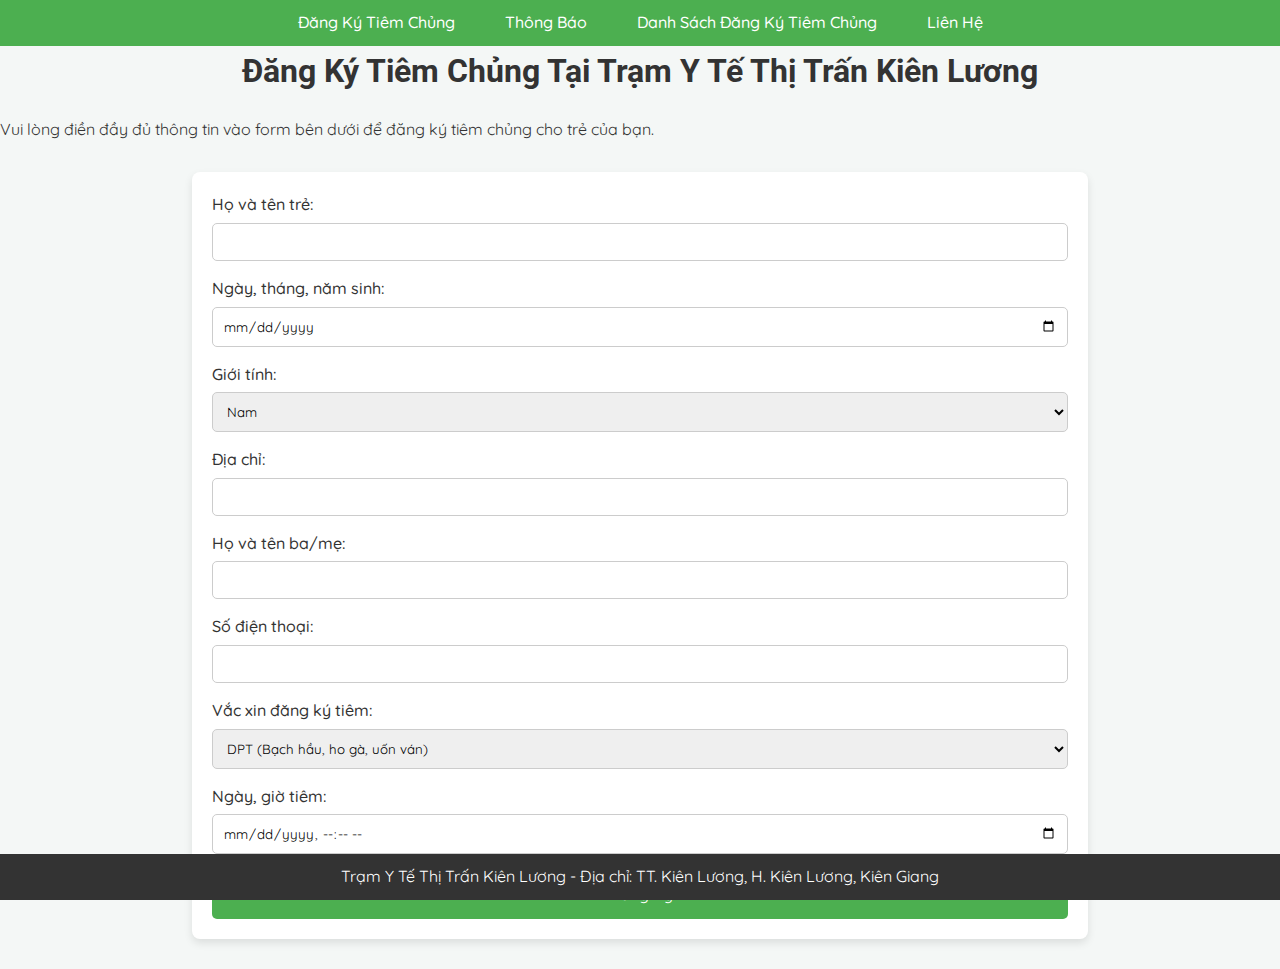
<file: index.html>
<!DOCTYPE html>
<html lang="vi">
<head>
  <meta charset="UTF-8">
  <meta name="viewport" content="width=device-width, initial-scale=1.0">
  <title>Đăng Ký Tiêm Chủng | Trạm Y Tế Thị Trấn Kiên Lương</title>
  <link href="https://fonts.googleapis.com/css2?family=Roboto:wght@400;500&family=Quicksand:wght@300;500&display=swap" rel="stylesheet">
  <link rel="stylesheet" href="styles.css">
</head>
<body>

  <!-- Thanh điều hướng -->
  <header>
    <nav>
      <ul>
        <li><a href="#">Đăng Ký Tiêm Chủng</a></li>
        <li><a href="thông-báo.html">Thông Báo</a></li>
        <li><a href="danh-sach-dang-ky.html">Danh Sách Đăng Ký Tiêm Chủng</a></li>
        <li><a href="liên-hệ.html">Liên Hệ</a></li>
      </ul>
    </nav>
  </header>

  <!-- Tiêu đề và giới thiệu -->
  <section class="intro">
    <h1>Đăng Ký Tiêm Chủng Tại Trạm Y Tế Thị Trấn Kiên Lương</h1>
    <p>Vui lòng điền đầy đủ thông tin vào form bên dưới để đăng ký tiêm chủng cho trẻ của bạn.</p>
  </section>

  <!-- Form đăng ký -->
  <section class="form-container">
    <form id="registerForm">
      <div class="form-group">
        <label for="name">Họ và tên trẻ:</label>
        <input type="text" id="name" name="name" required>
      </div>

      <div class="form-group">
        <label for="dob">Ngày, tháng, năm sinh:</label>
        <input type="date" id="dob" name="dob" required>
      </div>

      <div class="form-group">
        <label for="gender">Giới tính:</label>
        <select id="gender" name="gender" required>
          <option value="male">Nam</option>
          <option value="female">Nữ</option>
        </select>
      </div>

      <div class="form-group">
        <label for="address">Địa chỉ:</label>
        <input type="text" id="address" name="address" required>
      </div>

      <div class="form-group">
        <label for="parentName">Họ và tên ba/mẹ:</label>
        <input type="text" id="parentName" name="parentName" required>
      </div>

      <div class="form-group">
        <label for="phone">Số điện thoại:</label>
        <input type="tel" id="phone" name="phone" pattern="[0-9]{10}" required>
      </div>

      <div class="form-group">
        <label for="vaccine">Vắc xin đăng ký tiêm:</label>
        <select id="vaccine" name="vaccine" required>
          <option value="DPT (Bạch hầu, ho gà, uốn ván)">DPT (Bạch hầu, ho gà, uốn ván)</option>
          <option value="MR">MR (Sởi, rubella)</option>
          <option value="IPV">IPV (Bại liệt)</option>
           <option value="OPV + 5IN1">OPV + 5IN1</option>
          <option value="SỞI">SỞI</option>
          <option value="VNNB">Viêm não nhật bản</option>
          <option value="BCG">BCG (Lao)</option>
        </select>
      </div>

      <div class="form-group">
        <label for="appointment">Ngày, giờ tiêm:</label>
        <input type="datetime-local" id="appointment" name="appointment" required>
      </div>

      <button type="submit">Đăng Ký</button>
    </form>
  </section>

  <!-- Thông tin liên hệ -->
  <footer>
    <p>Trạm Y Tế Thị Trấn Kiên Lương - Địa chỉ: TT. Kiên Lương, H. Kiên Lương, Kiên Giang</p>
  </footer>

  <script>
    document.getElementById('registerForm').addEventListener('submit', function(event) {
      // Ngăn chặn form gửi đi
      event.preventDefault();

      // Lấy thông tin từ form
      const name = document.getElementById('name').value;
      const dob = document.getElementById('dob').value;
      const gender = document.getElementById('gender').value;
      const address = document.getElementById('address').value;
      const parentName = document.getElementById('parentName').value;
      const phone = document.getElementById('phone').value;
      const vaccine = document.getElementById('vaccine').value;
      const appointment = document.getElementById('appointment').value;

      // Kiểm tra tính hợp lệ của dữ liệu
      if (!name || !phone || !dob || !appointment) {
        alert('Vui lòng điền đầy đủ thông tin!');
        return;
      }

      // Lưu thông tin đăng ký vào localStorage
      const registrationData = {
        name,
        dob,
        gender,
        address,
        parentName,
        phone,
        vaccine,
        appointment
      };

      // Lấy danh sách đăng ký đã có trong localStorage hoặc tạo mới
      let registrations = JSON.parse(localStorage.getItem('registrations')) || [];

      // Thêm thông tin đăng ký vào danh sách
      registrations.push(registrationData);

      // Lưu lại danh sách vào localStorage
      localStorage.setItem('registrations', JSON.stringify(registrations));

      // Hiển thị thông báo và điều hướng tới trang danh sách đăng ký
      alert('Đăng ký thành công!');

      // Chuyển hướng đến trang danh sách đăng ký
      window.location.href = "danh-sach-dang-ky.html"; // Đảm bảo trang danh sách đăng ký tồn tại
    });
  </script>

</body>
</html>
</file>
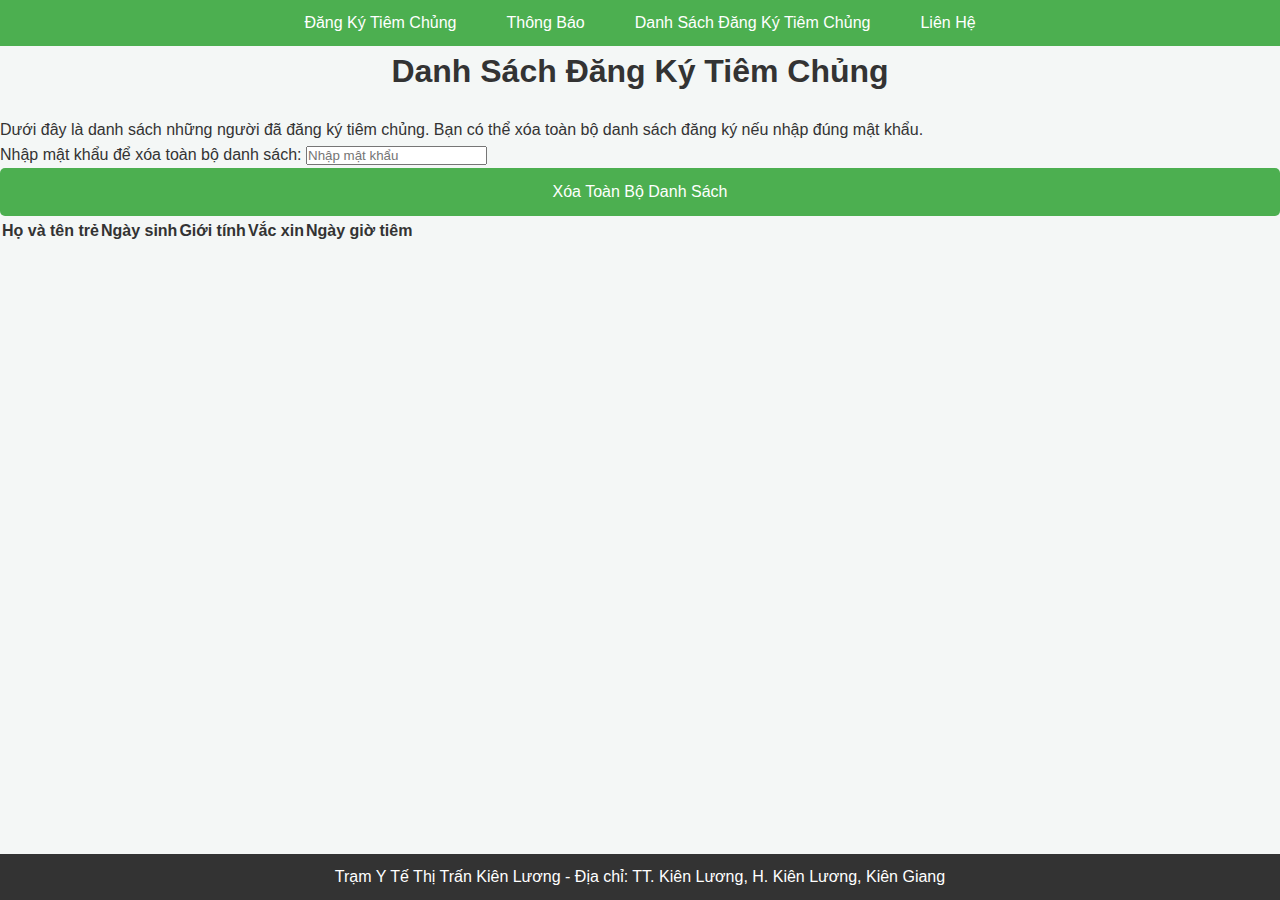
<file: danh-sach-dang-ky.html>
<!DOCTYPE html>
<html lang="vi">
<head>
  <meta charset="UTF-8">
  <meta name="viewport" content="width=device-width, initial-scale=1.0">
  <title>Danh Sách Đăng Ký Tiêm Chủng</title>
  <link rel="stylesheet" href="styles.css">
</head>
<body>

  <!-- Thanh điều hướng -->
  <header>
    <nav>
      <ul>
        <li><a href="index.html">Đăng Ký Tiêm Chủng</a></li>
        <li><a href="thông-báo.html">Thông Báo</a></li>
        <li><a href="danh-sach-dang-ky.html">Danh Sách Đăng Ký Tiêm Chủng</a></li>
        <li><a href="liên-hệ.html">Liên Hệ</a></li>
      </ul>
    </nav>
  </header>

  <!-- Tiêu đề danh sách -->
  <section class="intro">
    <h1>Danh Sách Đăng Ký Tiêm Chủng</h1>
     <p>Dưới đây là danh sách những người đã đăng ký tiêm chủng. Bạn có thể xóa toàn bộ danh sách đăng ký nếu nhập đúng mật khẩu.</p>
  </section>

  <!-- Nút xóa toàn bộ và trường nhập mật khẩu -->
  <section class="delete-section">
    <label for="password">Nhập mật khẩu để xóa toàn bộ danh sách:</label>
    <input type="password" id="password" placeholder="Nhập mật khẩu" />
    <button onclick="deleteAllRegistrations()">Xóa Toàn Bộ Danh Sách</button>
    </section>

   <!-- Bảng danh sách đăng ký -->
  <section class="registration-list">
    <table>
      <thead>
        <tr>
          <th>Họ và tên trẻ</th>
          <th>Ngày sinh</th>
          <th>Giới tính</th>
          <th>Vắc xin</th>
          <th>Ngày giờ tiêm</th>
        </tr>
      </thead>
      <tbody id="registration-list">
        <!-- Danh sách đăng ký sẽ được hiển thị tại đây -->
      </tbody>
    </table>
  </section>

  <footer>
    <p>Trạm Y Tế Thị Trấn Kiên Lương - Địa chỉ: TT. Kiên Lương, H. Kiên Lương, Kiên Giang</p>
    </footer>

  <script>
    // Mật khẩu mặc định (có thể thay đổi)
    const correctPassword = "Sang1234@";

    // Lấy danh sách đăng ký từ localStorage và hiển thị
    const registrations = JSON.parse(localStorage.getItem('registrations')) || [];
    const registrationList = document.getElementById('registration-list');

    // Hiển thị danh sách đăng ký
    registrations.forEach((registration) => {
      const row = document.createElement('tr');
      row.innerHTML = `
        <td>${registration.name}</td>
        <td>${registration.dob}</td>
        <td>${registration.gender === 'male' ? 'Nam' : 'Nữ'}</td>
        <td>${registration.vaccine}</td>
        <td>${registration.appointment}</td>
      `;
      registrationList.appendChild(row);
    });

    // Hàm xóa toàn bộ danh sách đăng ký
    function deleteAllRegistrations() {
      const passwordInput = document.getElementById('password');
      const enteredPassword = passwordInput.value.trim(); // Lấy mật khẩu nhập vào

      if (enteredPassword === "") {
        alert("Vui lòng nhập mật khẩu.");
        return;
      }

      // Kiểm tra mật khẩu
      if (enteredPassword === correctPassword) {
        // Xóa toàn bộ dữ liệu trong localStorage
        localStorage.removeItem('registrations');

        // Cập nhật lại bảng danh sách đăng ký (làm mới trang)
        window.location.reload();
      } else {
        alert("Mật khẩu không đúng! Vui lòng thử lại.");
      }
    }
  </script>

</body>
</html>
</file>
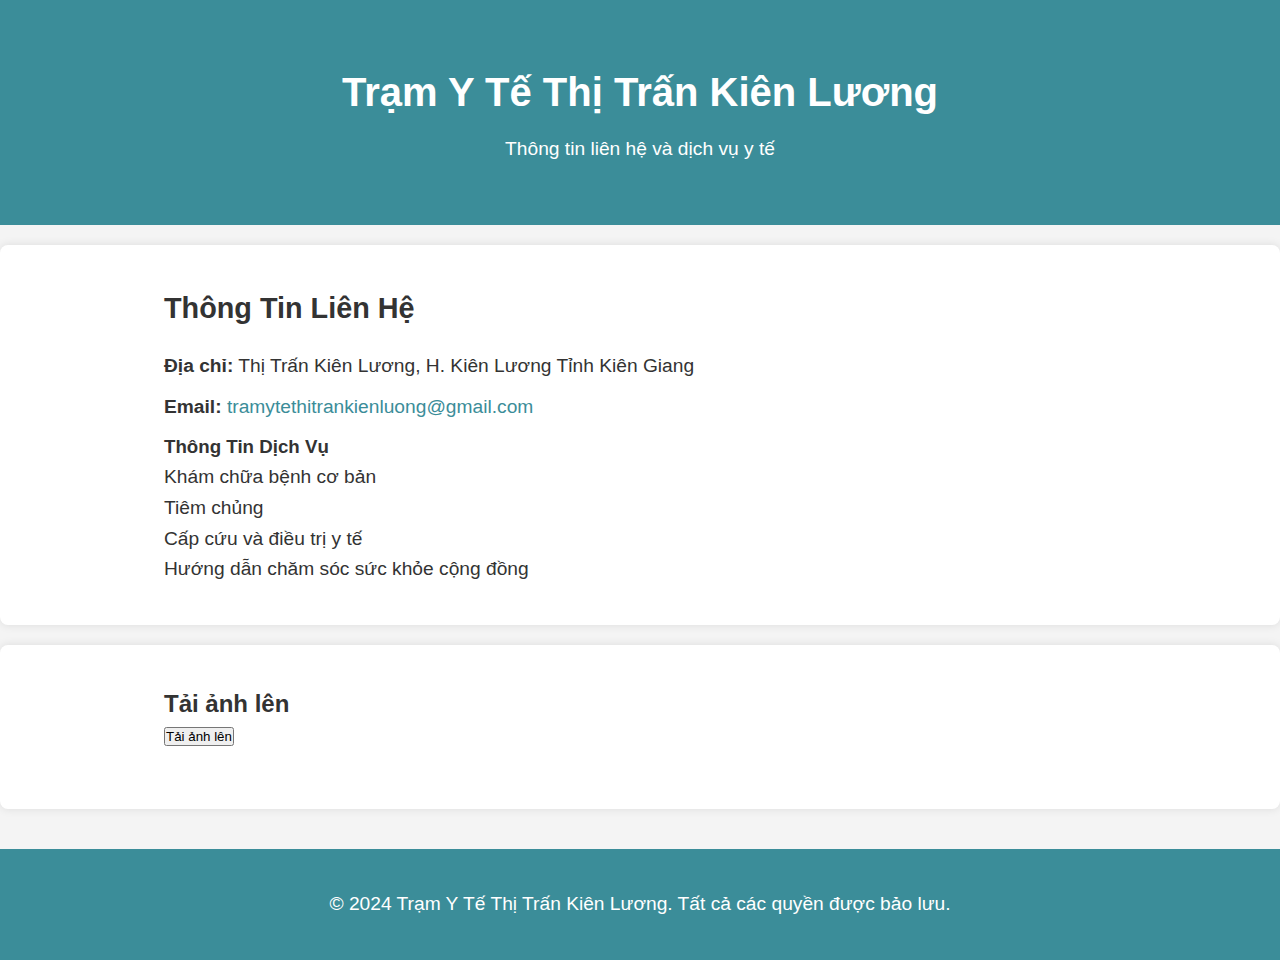
<file: liên-hệ.html>
<!DOCTYPE html>
<html lang="vi">
<head>
    <meta charset="UTF-8">
    <meta name="viewport" content="width=device-width, initial-scale=1.0">
    <title>Thông Tin Liên Hệ Trạm Y Tế Thị Trấn Kiên Lương</title>
    <style>
        /* Reset some basic styles */
        * {
            margin: 0;
            padding: 0;
            box-sizing: border-box;
        }

        /* Basic layout styles */
        body {
            font-family: Arial, sans-serif;
            line-height: 1.6;
            background-color: #f4f4f4;
            color: #333;
        }

        .container {
            width: 80%;
            margin: 0 auto;
            padding: 20px;
        }

        /* Header styles */
        header {
            background-color: #3b8d99;
            color: #fff;
            text-align: center;
            padding: 40px 0;
        }

        header h1 {
            font-size: 2.5em;
            margin-bottom: 10px;
        }

        header p {
            font-size: 1.2em;
        }

        /* Contact Info Section */
        .contact-info {
            background-color: #fff;
            padding: 20px;
            margin-top: 20px;
            border-radius: 8px;
            box-shadow: 0 0 10px rgba(0, 0, 0, 0.1);
        }

        .contact-info h2 {
            font-size: 1.8em;
            margin-bottom: 20px;
        }

        .contact-info p {
            font-size: 1.2em;
            margin-bottom: 10px;
        }

        .contact-info a {
            color: #3b8d99;
            text-decoration: none;
        }

        .contact-info ul {
            list-style-type: none;
        }

        .contact-info li {
            font-size: 1.2em;
        }

        /* Upload Photo Section */
        .upload-photo {
            background-color: #fff;
            padding: 20px;
            margin-top: 20px;
            border-radius: 8px;
            box-shadow: 0 0 10px rgba(0, 0, 0, 0.1);
        }

        .upload-photo input[type="file"] {
            margin-bottom: 20px;
            padding: 10px;
            background-color: #f4f4f4;
            border: 1px solid #ccc;
        }

        .upload-photo #imagePreview img {
            max-width: 100%;
            height: auto;
            border: 1px solid #ddd;
            margin-top: 10px;
        }

        /* Map Section */
        .map {
            margin-top: 40px;
            text-align: center;
        }

        .map iframe {
            width: 100%;
            max-width: 600px;
            height: 400px;
            border: none;
        }

        /* Footer Section */
        footer {
            background-color: #3b8d99;
            color: #fff;
            text-align: center;
            padding: 20px 0;
            margin-top: 40px;
        }

        footer p {
            font-size: 1.2em;
        }

        /* Password Prompt */
        .password-prompt {
            display: none;
            background-color: rgba(0, 0, 0, 0.5);
            position: fixed;
            top: 0;
            left: 0;
            width: 100%;
            height: 100%;
            justify-content: center;
            align-items: center;
        }

        .password-modal {
            background-color: #fff;
            padding: 20px;
            border-radius: 8px;
            text-align: center;
        }

        .password-modal input[type="password"] {
            padding: 10px;
            font-size: 1.2em;
            margin-bottom: 20px;
        }

        .password-modal button {
            padding: 10px 20px;
            background-color: #3b8d99;
            color: #fff;
            border: none;
            font-size: 1.2em;
            cursor: pointer;
        }

        .password-modal button:hover {
            background-color: #2c6e77;
        }
    </style>
</head>
<body>

    <!-- Header Section -->
    <header>
        <div class="container">
            <h1>Trạm Y Tế Thị Trấn Kiên Lương</h1>
            <p>Thông tin liên hệ và dịch vụ y tế</p>
        </div>
    </header>

    <!-- Main Content Section -->
    <section class="contact-info">
        <div class="container">
            <h2>Thông Tin Liên Hệ</h2>
            <p><strong>Địa chỉ:</strong> Thị Trấn Kiên Lương, H. Kiên Lương Tỉnh Kiên Giang</p>
            <p><strong>Email:</strong> <a href="mailto:tramytethitrankienluong@gmail.com">tramytethitrankienluong@gmail.com</a></p>
            
            <h3>Thông Tin Dịch Vụ</h3>
            <ul>
                <li>Khám chữa bệnh cơ bản</li>
                <li>Tiêm chủng</li>
                <li>Cấp cứu và điều trị y tế</li>
                <li>Hướng dẫn chăm sóc sức khỏe cộng đồng</li>
            </ul>
        </div>
    </section>

    <!-- Upload Image Section -->
    <section class="upload-photo">
        <div class="container">
            <h2>Tải ảnh lên</h2>
            <button id="uploadBtn">Tải ảnh lên</button>
            <div id="imagePreview" style="margin-top: 20px;">
                <!-- Preview of uploaded image will be shown here -->
            </div>
            <button id="deleteBtn" style="display: none; margin-top: 20px;">Xóa ảnh</button>
        </div>
    </section>

       <!-- Footer Section -->
    <footer>
        <div class="container">
            <p>&copy; 2024 Trạm Y Tế Thị Trấn Kiên Lương. Tất cả các quyền được bảo lưu.</p>
        </div>
    </footer>

    <!-- Password Prompt Modal -->
    <div class="password-prompt" id="passwordPrompt">
        <div class="password-modal">
            <h3>Nhập mật khẩu</h3>
            <input type="password" id="passwordInput" placeholder="Nhập mật khẩu để tiếp tục">
            <button onclick="validatePassword()">Xác nhận</button>
        </div>
    </div>

    <script>
        // Mật khẩu đúng
        const correctPassword = 'Sang1234@';  // Đặt mật khẩu ở đây

        // Khi người dùng nhấn nút "Tải ảnh lên" hoặc "Xóa ảnh", sẽ yêu cầu mật khẩu
        document.getElementById('uploadBtn').addEventListener('click', function() {
            showPasswordPrompt('upload');
        });

        document.getElementById('deleteBtn').addEventListener('click', function() {
            showPasswordPrompt('delete');
        });

        // Hiển thị hộp thoại nhập mật khẩu
        function showPasswordPrompt(action) {
            document.getElementById('passwordPrompt').style.display = 'flex';
            document.getElementById('passwordPrompt').setAttribute('data-action', action);
        }

        // Xác thực mật khẩu
        function validatePassword() {
            const password = document.getElementById('passwordInput').value;
            const action = document.getElementById('passwordPrompt').getAttribute('data-action');

            if (password === correctPassword) {
                document.getElementById('passwordPrompt').style.display = 'none';
                if (action === 'upload') {
                    enableImageUpload();
                } else if (action === 'delete') {
                    enableImageDelete();
                }
            } else {
                alert('Mật khẩu không chính xác.');
            }
        }

        // Kích hoạt chức năng tải ảnh lên
        function enableImageUpload() {
            const input = document.createElement('input');
            input.type = 'file';
            input.accept = 'image/*';
            input.onchange = function(event) {
                previewImage(event);
            };
            input.click();
        }

        // Xem trước ảnh đã tải lên
        function previewImage(event) {
            const file = event.target.files[0];
            if (file) {
                const reader = new FileReader();
                reader.onload = function(e) {
                    const img = document.createElement('img');
                    img.src = e.target.result;
                    img.alt = 'Ảnh tải lên';
                    const imagePreview = document.getElementById('imagePreview');
                    imagePreview.innerHTML = '';  // Xóa ảnh cũ trước khi hiển thị ảnh mới
                    imagePreview.appendChild(img);
                    // Lưu ảnh vào localStorage
                    localStorage.setItem('uploadedImage', e.target.result);
                };
                reader.readAsDataURL(file);
                document.getElementById('deleteBtn').style.display = 'inline-block';
            }
        }

        // Xóa ảnh
        function enableImageDelete() {
            document.getElementById('imagePreview').innerHTML = '';  // Xóa ảnh
            document.getElementById('deleteBtn').style.display = 'none';
            localStorage.removeItem('uploadedImage');  // Xóa ảnh khỏi localStorage
        }

        // Hiển thị ảnh đã lưu từ localStorage nếu có
        window.onload = function() {
            const savedImage = localStorage.getItem('uploadedImage');
            if (savedImage) {
                const img = document.createElement('img');
                img.src = savedImage;
                img.alt = 'Ảnh tải lên';
                document.getElementById('imagePreview').appendChild(img);
                document.getElementById('deleteBtn').style.display = 'inline-block';
            }
        }
    </script>
</body>
</html>
</file>
<file: styles.css>
/* Tổng thể */
* {
  margin: 0;
  padding: 0;
  box-sizing: border-box;
  font-family: 'Quicksand', sans-serif;
}

body {
  background-color: #f4f7f6;
  color: #333;
  font-size: 16px;
  line-height: 1.6;
}

h1 {
  text-align: center;
  font-family: 'Roboto', sans-serif;
  margin-bottom: 20px;
}

/* Thanh điều hướng */
header {
  background-color: #4CAF50;
  padding: 10px 0;
}

nav ul {
  display: flex;
  justify-content: center;
  list-style: none;
}

nav ul li {
  margin: 0 15px;
}

nav ul li a {
  color: white;
  text-decoration: none;
  font-weight: 500;
  padding: 5px 10px;
  border-radius: 5px;
}

nav ul li a:hover {
  background-color: #45a049;
}

/* Form đăng ký */
.form-container {
  width: 70%;
  margin: 30px auto;
  padding: 20px;
  background-color: #fff;
  border-radius: 8px;
  box-shadow: 0 4px 8px rgba(0, 0, 0, 0.1);
}

.form-group {
  margin-bottom: 15px;
}

.form-group label {
  font-weight: 500;
  margin-bottom: 5px;
  display: block;
}

.form-group input,
.form-group select {
  width: 100%;
  padding: 10px;
  border: 1px solid #ccc;
  border-radius: 5px;
}

button {
  width: 100%;
  padding: 15px;
  background-color: #4CAF50;
  border: none;
  color: white;
  font-size: 16px;
  border-radius: 5px;
  cursor: pointer;
}

button:hover {
  background-color: #45a049;
}

/* Footer */
footer {
  background-color: #333;
  color: white;
  text-align: center;
  padding: 10px;
  position: fixed;
  width: 100%;
  bottom: 0;
}
</file>
